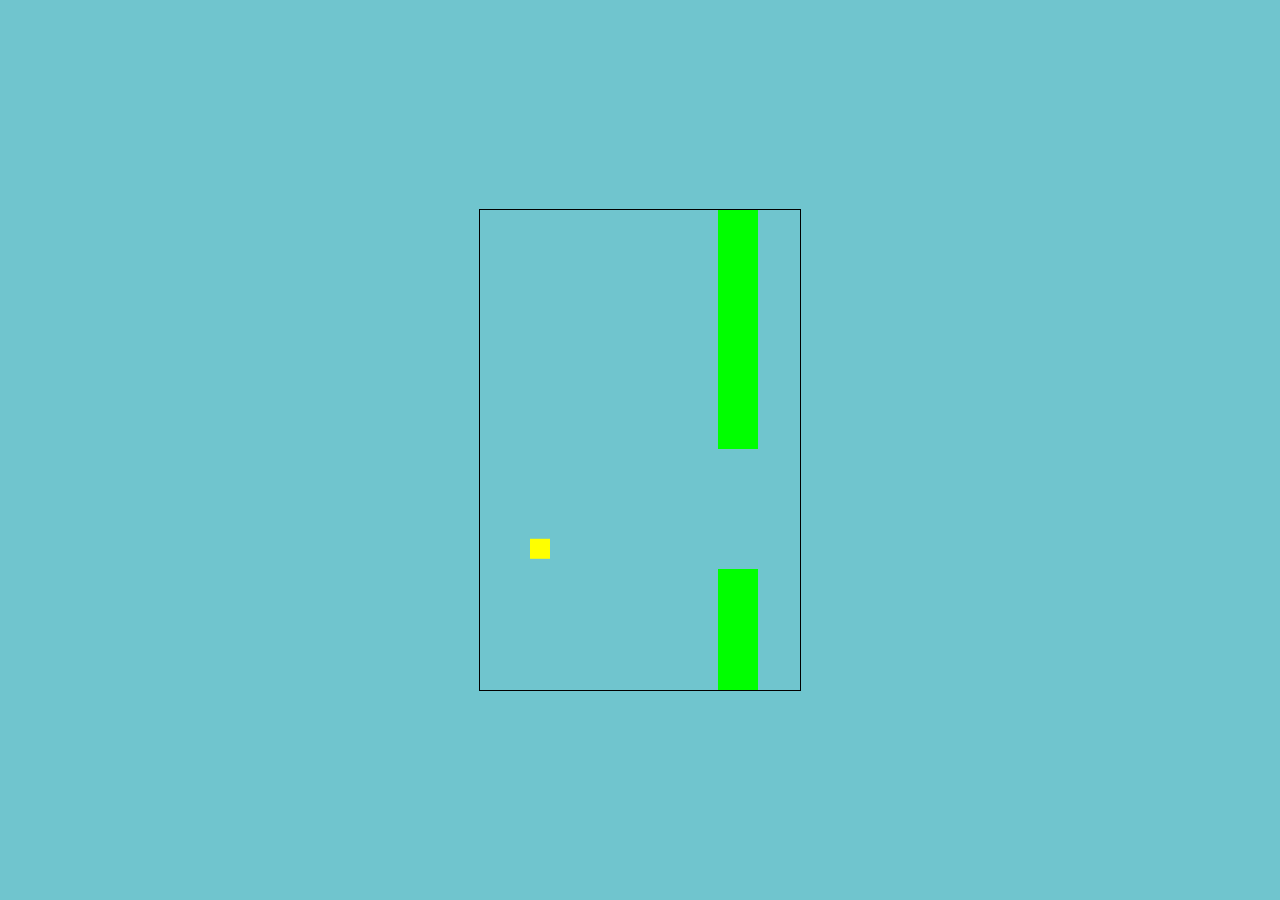
<file: flappy-bird/index.html>
<!DOCTYPE html>
<html lang="en">
<head>
    <meta charset="UTF-8">
    <meta name="viewport" content="width=device-width, initial-scale=1.0">
    <title>Flappy Bird Game</title>
    <link rel="stylesheet" href="style.css">
</head>
<body>
    <canvas id="flappyBird"></canvas>
    <script src="game.js"></script>
</body>
</html>
</file>
<file: flappy-bird/style.css>
body {
    margin: 0;
    padding: 0;
    display: flex;
    justify-content: center;
    align-items: center;
    height: 100vh;
    background-color: #70c5ce;
}

canvas {
    border: 1px solid #000;
}
</file>
